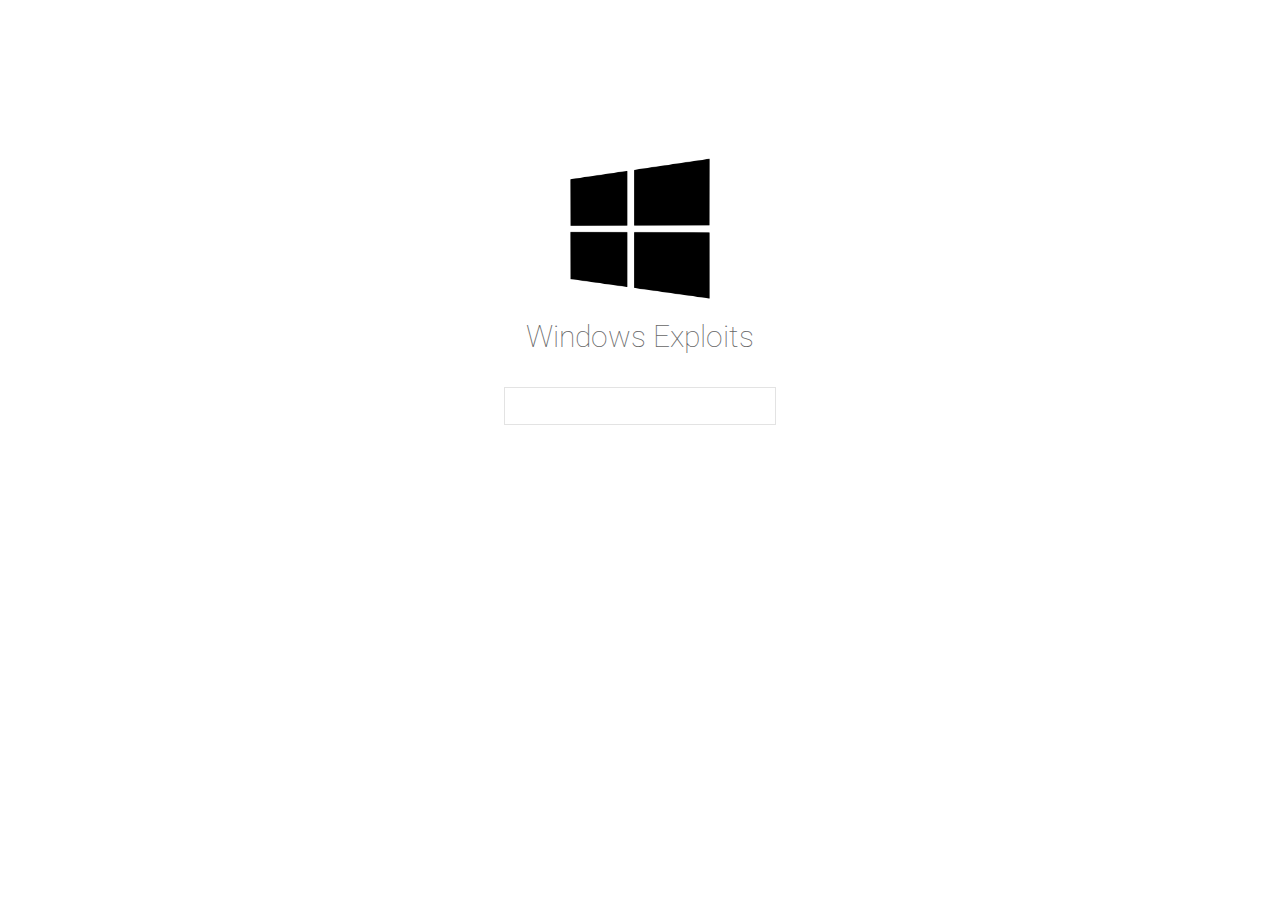
<file: index.html>
<!DOCTYPE html>

<html>
<head>
	<meta http-equiv="Content-Type" content="text/html; charset=utf-8">
	<title>Windows Exploits</title>

	<meta name="viewport" content="width=device-width, initial-scale=1, maximum-scale=1">

	<link href="http://fonts.googleapis.com/css?family=Roboto:100,300,400" rel="stylesheet">
	<link rel="stylesheet" href="css/standard.css">

</head>
<body>

	<div class="center" style="padding-top: 145px;"><a href="index.html"><img src="img/logo.png" class="front_img" alt="Windows Exploits"></a></div>
	<div class="center" style="padding-top: 10px;"><h2>Windows Exploits</h2></div>

	<div class="block" style="padding-top: 31px;">

	<input type="text" name="q" autofocus="autofocus" id="search_input">

	<div id="results">
		<div id="num_results">
			
		</div>
	</div>

	<div class="block" style="padding-top: 50px;">
	<script src="https://ajax.googleapis.com/ajax/libs/jquery/3.1.1/jquery.js"></script>
	<script type="text/javascript">

		// saving in ram all pages and it's properties

		var db, results, search_val, found, count_res, res_html;

		$.ajax({
			type: 'GET',
			url: 'db/db.json',
		}).done(function(response) {
			db = response;
			delegate_search(db);
		}).fail(function(jqXHR, textStatus, errorThrown) {
			alert(errorThrown);
		}).always(function() {
			// this happens error or not
		});

		function gen_result_html(result_data) {
			res_html = '<a class="result" href="details.html' +result_data.url+ '">';
			res_html += '<div class="search_details">';
			res_html += '<h1 class="title">' +result_data.title+ '</h1>';
			res_html += '<p class="description">' +result_data.text+ '</p>';
			res_html += '</div></a>';
			return res_html;
		}

		function delegate_search(db) {
			$('#search_input').on('keyup', function() {
				$('#results').html('<div id="num_results"></div>'); // delete all inside results, reset this section
				results = '';
				search_val = $(this).val();
				if(search_val != '') {
					count_res = 0;
					for(var page in db) {
						found = db[page].title.toLowerCase().indexOf(search_val.toLowerCase()) > -1;
						if(found) {
							results += gen_result_html(db[page]);
							count_res += 1;
						}
					}
				}
				else {
					var x=0;
					var page;
					var db_keys = Object.keys(db);
					var count_res = 0;
					while(x <= 9) {
						page = db_keys[x];
						if(typeof page !== 'undefined') {
							results += gen_result_html(db[page]);
							x += 1;
						}
						else {
							break;
						}
						count_res += 1;
					}
				}
				$('#results #num_results').append(count_res+ ' results</span>');
				$('#results').append(results);
			});
		}

	</script>
		</div>
	</div>
</body>
</html>
</file>
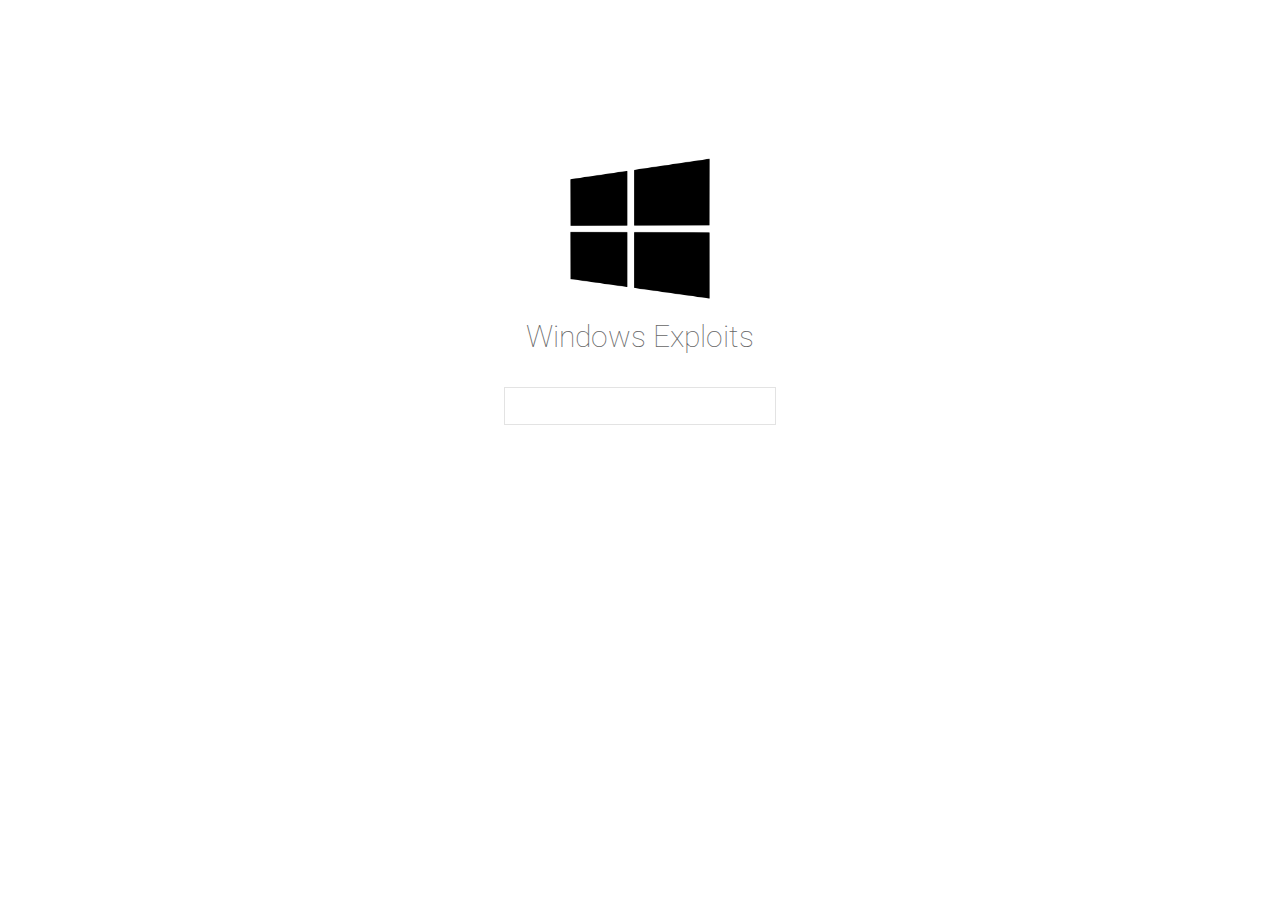
<file: details.html>
<!DOCTYPE html>
<html>
	<head>
		<meta http-equiv="Content-Type" content="text/html; charset=utf-8">
		<title>Windows Exploits</title>
		<meta name="viewport" content="width=device-width, initial-scale=1, maximum-scale=1">
		<link href="http://fonts.googleapis.com/css?family=Roboto:100,300,400" rel="stylesheet">
		<script src="https://ajax.googleapis.com/ajax/libs/jquery/3.1.1/jquery.min.js"></script>
		<link rel="stylesheet" href="css/standard.css">
	</head>
	<body>
		<div id="head">
			<div class="head_img"><a href="index.html"><img src="img/logo2.png" style="width: 32px; height: 32px;" alt="Logo2"></a></div>
		</div>
		<div class="block">
		<div id="description" class="low" style="padding-top: 70px;">
		<div id="page_title">
			<h1></h1>
		</div>
		<div id="description_section">
			<h2>Description</h2>
		</div>
		<br>
		<h2>Affected Products</h2>
		<p>
		<table id="affeted_prods_section">
			<thead>
			</thead>
			<tbody>
			</tbody>
		</table>
		<br>
		<div id="exploits_section">
			<h2>Exploits</h2>
		</div>
		<script src="https://ajax.googleapis.com/ajax/libs/jquery/3.1.1/jquery.js"></script>
		<script type="text/javascript">
			// saving in ram all pages and it's properties
			
			function render_content(content) {
				$('#page_title h1').append(content.title);
			
				var description_details = '';
				var details = content.description_details;
			
				for(var desc_detail in details) {
					description_details += '<p><strong>' +desc_detail+ ':</strong> ' +details[desc_detail]+ '</p>';
				}
			
				var affeted_prods = content.affected_products;
				var thead = '<tr>';
				for(var column in affeted_prods.columns) {
					thead += "<th style='text-align:left;' >" +affeted_prods.columns[column]+ "</th>";
				}
				thead += '</tr>';
			
				var tbody = '';
				for(var val in affeted_prods.vals) {
					tbody += '<tr>';
					tbody += "<td style='text-align:left;' >" +affeted_prods.vals[val].name+ "</td>";
					tbody += "<td style='text-align:left;' >" +affeted_prods.vals[val].version+ "</td>";
					tbody += "<td style='text-align:left;' >" +affeted_prods.vals[val].update+ "</td>";
					tbody += "<td style='text-align:left;' >" +affeted_prods.vals[val].tested+ "</td>";
					tbody += '</tr>';
				}
			
				var exploits = content.exploits;
				var exploits_section = '';
				for(var exp in exploits) {
					exploits_section += '<p><strong>' +exploits[exp].system+ '</strong>: ' +exploits[exp].download_url+ '</p>';
					exploits_section += '<p><strong>' +exploits[exp].sha+ '</strong>: ' +exploits[exp].hash+ '</p>';
				}
			
				$('#description_section').append(description_details);
				$('#affeted_prods_section thead').append(thead);
				$('#affeted_prods_section tbody').append(tbody);
				$('#exploits_section').append(exploits_section);
				
			}
			
			function validate(db) {
				page = window.location.hash;
				if(page == '') {
					window.location.href = 'index.html';
				}
				if(!(page in db)) {
					window.location.href = 'index.html';
				}
				else {
					render_content(db[page].page_content);
				}
			}
			
			window.onhashchange = function() {
			   	location.reload(true);
			}
			
			var db, page;
			
			$.ajax({
				type: 'GET',
				url: 'db/db.json',
			}).done(function(response) {
				db = response;
				validate(db);
			}).fail(function(jqXHR, textStatus, errorThrown) {
				alert(errorThrown);
			}).always(function() {
				// this happens error or not
			});
			
		</script>
	</body>
</html>
</file>
<file: css/standard.css>
/* basics */

body {
     font-family: Roboto, sans-serif;
}

a
{
     cursor: pointer;
     outline: 0;
}
p
{
     padding-top: 13px;
     margin: 0;
}
ul
{
	list-style: none;
	padding: 0;
	margin: 0;
}
.clear
{
     clear: both;
}
.nowrap
{
     white-space: nowrap;
}
.center
{
     text-align: center;
}
.block
{
     margin: 0 auto;
     max-width: 900px;
     padding: 0 30px;
}
tbody
{
     min-width: 75%;
}
.search_details {
     padding-top: 1px;
}
#search_input {
	 font: 300 14px/1 Roboto, sans-serif;
	 border: 1px solid #e3e3e3;
     display: block;
     margin: 0 auto;
     width: 250px;
     padding: 10px;
     -moz-appearance: none;
	 -webkit-appearance: none;
	 box-shadow: none;
	 outline: 0;
}
#results {
     margin-top: 10px;
     padding-top: 7px;
   	 max-width: 900px;
}
#num_results {
     font: 300 14px/1.7 Roboto, sans-serif;
}
.result {
     padding: 10px 0;
     border-bottom: 1px solid #666666;
     text-decoration: none;
}
.result .title {
     font-size: 30px;
     margin-bottom: 0;
     color: #666666;
     font-weight: 300;
}
.result .description {
     color: #333333;
     font: 300 15px/1.7 Roboto, sans-serif;

}


/* fonts */


h2 {
	font: 100 30px/1.3 Roboto, sans-serif;
	color: #666;
	margin: 0;
	padding: 0;
}

.low {
	font: 300 14px/1.7 Roboto, sans-serif;
	color: #333;
}

.low a {
	color: #5396ea;
	text-decoration: none;
}

.low a:hover {
	color: #333;
}

.mow {
	font: 300 13px/1.7 Roboto, sans-serif;
	color: #777;
}


/* head */

#head {
	position: fixed;
	top: 0;
	width: 100%;
	border-bottom: 1px solid #f3f3f3;
	height: 63px;
	background-color: #fff;
	z-index: 100;
}

.head_img {
	margin: 15px;
}

.front_img {
	max-width: 150px;
	height: auto;
}
</file>
